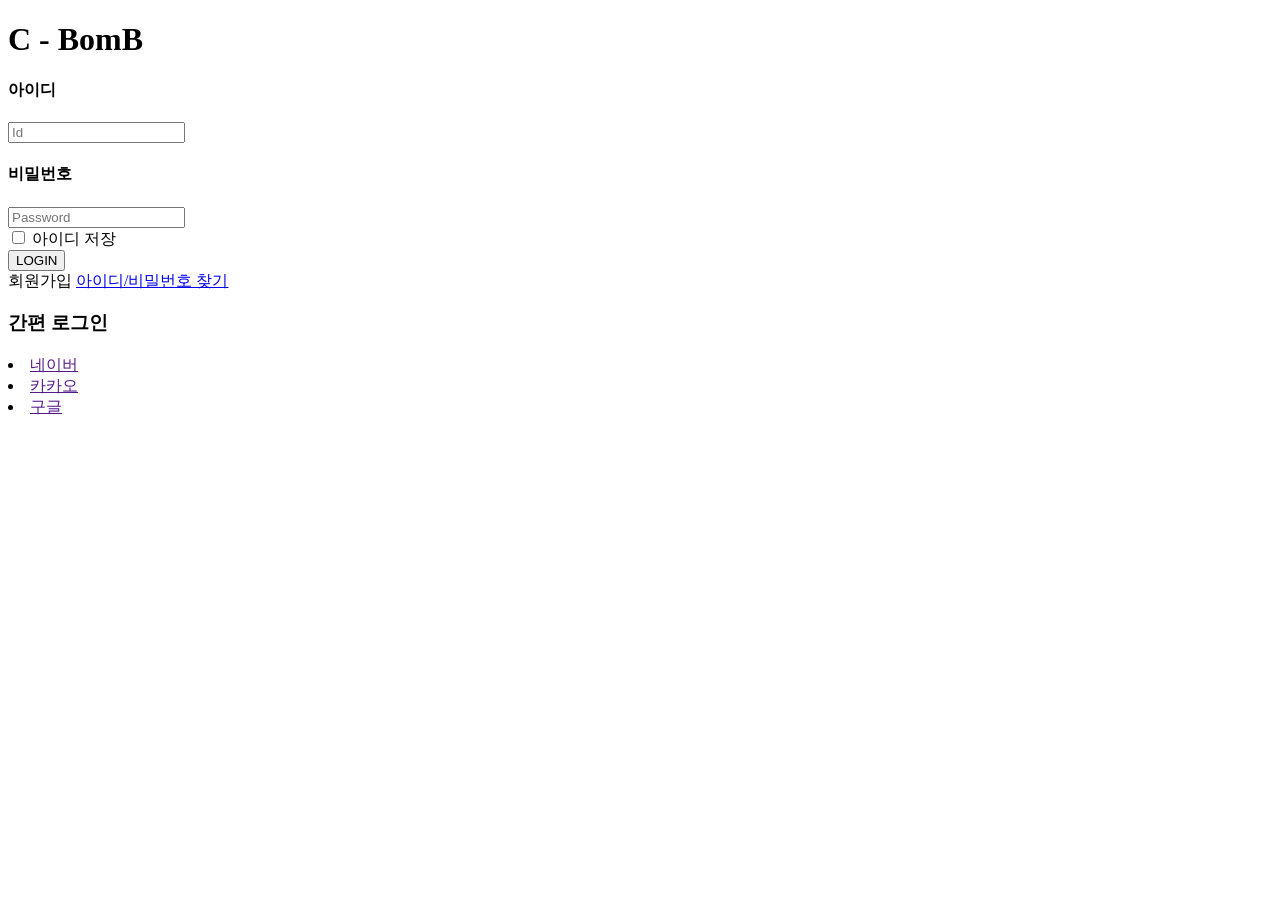
<file: out/production/resources/templates/loginForm.html>
<!DOCTYPE html>
<html lang="ko">
<head>
    <meta charset="UTF-8">
    <link rel="stylesheet" th:href="@{/assets/css/loginForm.css}">
    <title>로그인</title>
</head>

<div class="loginForm">
    <h1><a th:href="@{/index}">C - BomB</a></h1>
    <form action="/login" method="post">
        <h4>아이디</h4>
        <div class="login_id">
            <input type="text" name="username" id="username" placeholder="Id">
        </div>

        <h4>비밀번호</h4>
        <div class="login_pw">
            <input type="password" name="password" id="password" placeholder="Password">
        </div>

        <div class="login_etc">
            <input type="checkbox">
            <span>아이디 저장</span>
        </div>

        <input class="login_submit" type="submit" value="LOGIN">
        <div class="forgot">
            <a th:href="@{/register}">회원가입</a>
            <a href="#">아이디/비밀번호 찾기</a>
        </div>

        <h3>간편 로그인</h3>
        <div class="login_sns">
            <li><a href="">네이버</a></li>
            <li><a href="">카카오</a></li>
            <li><a href="">구글</a></li>
        </div>

    </form>
</div>
</html>
</file>
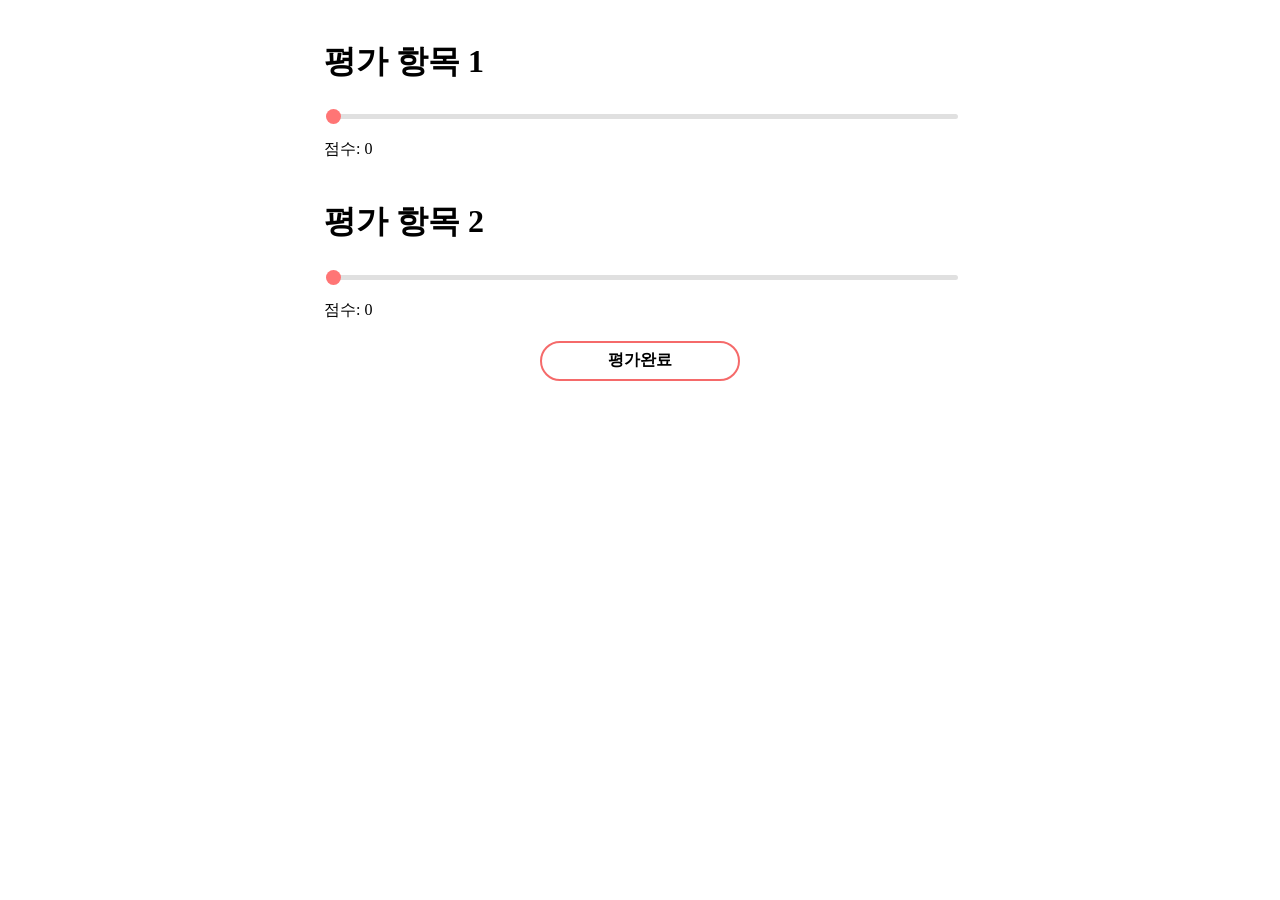
<file: out/production/resources/templates/mannerEval.html>
<!DOCTYPE html>
<html lang="ko" xmlns:th="http://www.thymeleaf.org">
<head>
    <meta charset="utf-8"/>
    <link rel="stylesheet" th:href="@{/assets/css/manner.css}" href="../static/assets/css/manner.css">

</head>
<body>
<form method="post">
    <div class="slide-container">
        <h1>평가 항목 1</h1>
        <input type="range" min="0" max="100" value="0" step="5" class="slider" id="rating1">
        <p>점수: <span id="value1"></span></p>
    </div>

    <div class="slide-container">
        <h1>평가 항목 2</h1>
        <input type="range" min="0" max="100" value="0" step="5" class="slider" id="rating2">
        <p>점수: <span id="value2"></span></p>
    </div>

    <div class="submit-button">
        <input class="manner_submit" type="submit" value="평가완료">
    </div>
</form>
</body>

<script th:inline="javascript">
    let rating1 = document.getElementById("rating1");
    let value1 = document.getElementById("value1");
    value1.innerHTML = rating1.value;

    rating1.oninput = function() {
        value1.innerHTML = this.value;
    }

    let rating2 = document.getElementById("rating2");
    let value2 = document.getElementById("value2");
    value2.innerHTML = rating2.value;

    rating2.oninput = function() {
        value2.innerHTML = this.value;
    }

</script>
</html>
</file>
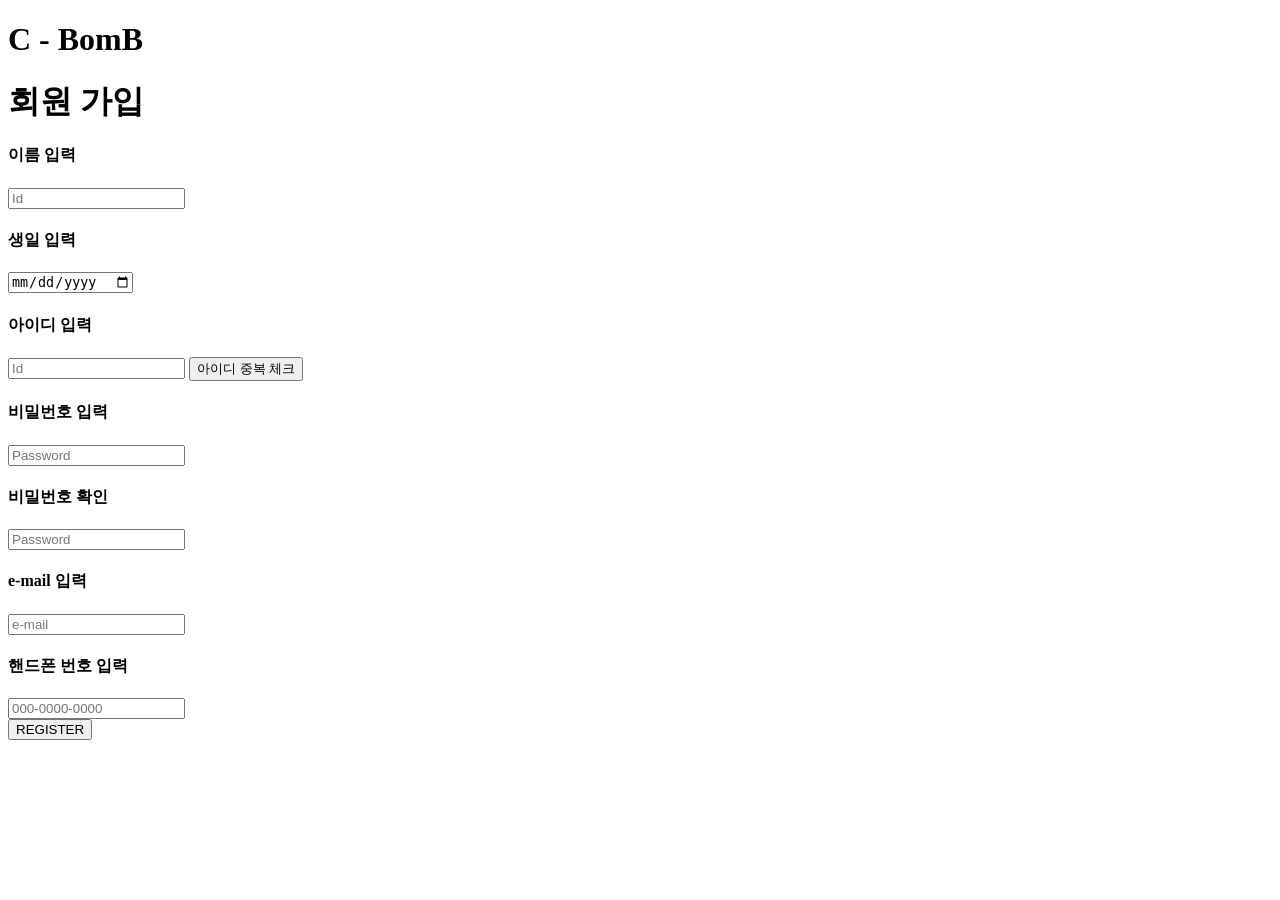
<file: out/production/resources/templates/register.html>
<!DOCTYPE html>
<html lang="ko" xmlns:th="http://www.thymeleaf.org">
<head>
    <meta charset="utf-8"/>
    <link rel="stylesheet" th:href="@{/assets/css/registerForm.css}">
    <title>회원가입</title>
</head>
<div class="registerForm">
    <h1><a th:href="@{/}">C - BomB</a></h1>
    <h1>회원 가입</h1>
    <form action="/register" method="post">

        <h4>이름 입력</h4>
        <div class="user_name">
            <input type="text" id="name" class="form-control" name = "name"
                   placeholder="Id">
        </div>

        <h4>생일 입력</h4>
        <div class="user_birth">
            <input type="date" id="birth" class="form-control" name = "birth"
                   placeholder="Id">
        </div>

        <h4>아이디 입력</h4>
        <div class="user_id">
            <input type="text" id="username" class="form-control" name = "username"
                   placeholder="Id">
            <button type="button" class="checkDupleId" onclick="">아이디 중복 체크</button>
        </div>
<!--        <div class="field-error" th:errors="*{username}">-->
<!--            username오류-->
<!--        </div>-->
        <!--        아이디 중복체크 버튼을 다른 URL로 요청보내서 물어봐야함 -->
        <!--        URL=/register/find-same-name, RequestParam=username, return=False(중복있음)/True(중복없음) -->

        <h4>비밀번호 입력</h4>
        <div class="user_pw">
            <input type="password" id="password" class="form-control" name="password"
                   placeholder="Password">
        </div>

        <h4>비밀번호 확인</h4>
        <div class="user_pw">
            <input type="password" id="passwordCheck" class="form-control" name="passwordCheck"
                   placeholder="Password">
        </div>
<!--        <div class="field-error" th:errors="*{passwordCheck}">-->
<!--            passwordCheck오류-->
<!--        </div>-->
        <!--        비밀번호 확인란에서 앞서 입력한 비밀번호와 동일한지 확인(프론트엔드에서 수행)-->

        <h4>e-mail 입력</h4>
        <div class="user_email">
            <input type="email" id="email" class="form-control" name="email"
                   placeholder="e-mail">
        </div>

        <h4>핸드폰 번호 입력</h4>
        <div class="user_phone">
            <input type="tel" id="phone" class="form-control" name="phone"
                   placeholder="000-0000-0000" pattern="[0-9]{2,3}-[0-9]{3,4}-[0-9]{3,4}" maxlength="13">
        </div>



        <input class="register_submit" type="submit" value="REGISTER">
    </form>
</div>
</html>
</file>
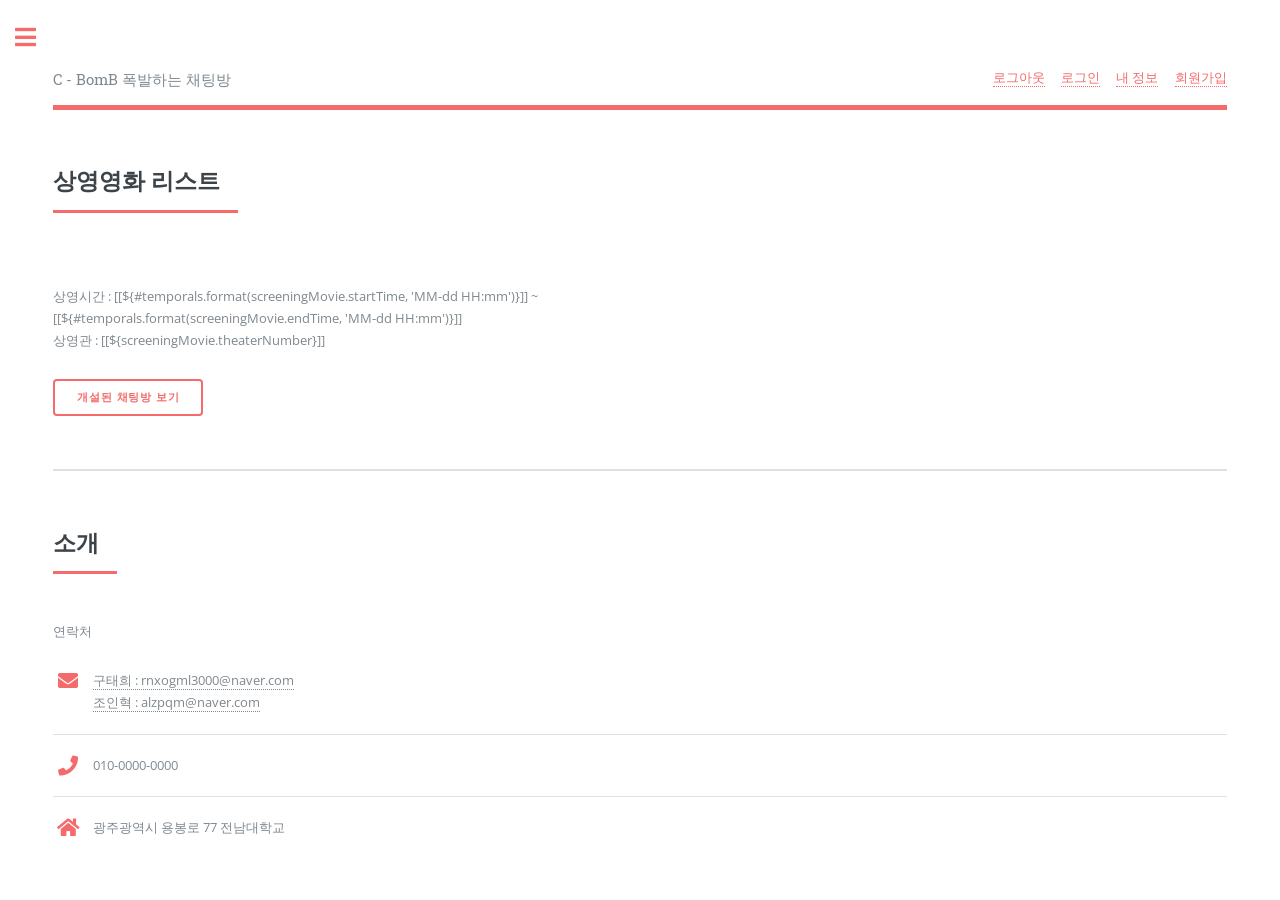
<file: out/production/resources/templates/screeningMovieList.html>
<!DOCTYPE HTML>
<!--
	Editorial by HTML5 UP
	html5up.net | @ajlkn
	Free for personal and commercial use under the CCA 3.0 license (html5up.net/license)
-->
<html lang="ko" xmlns:th="http://www.thymeleaf.org"
      xmlns:sec="http://www.thymeleaf.org/extras/spring-security">
<head>
    <title>씨밤-폭발하는 채팅창</title>
    <meta charset="utf-8"/>
    <meta name="viewport" content="width=device-width, initial-scale=1, user-scalable=no"/>
    <link rel="stylesheet" th:href="@{/assets/css/main.css}" href="../static/assets/css/main.css"/>
</head>
<body class="is-preload">

<!-- Wrapper -->
<div id="wrapper">

    <!-- Main -->
    <div id="main">
        <div class="inner">

            <!-- Header -->
            <header id="header">
                <a href="/index" class="logo">C - BomB 폭발하는 채팅방</a>
                <ul class="icons">
                    <li sec:authorize="isAuthenticated()">
                        <a href="/logout">로그아웃</a>
                    </li>
                    <li sec:authorize="isAnonymous()">
                        <a href="/login">로그인</a>
                    </li>
                    <li sec:authorize="isAuthenticated()">
                        <a href="/register">내 정보</a>
                    </li>
                    <li sec:authorize="isAnonymous()">
                        <a href="/register">회원가입</a>
                    </li>
                </ul>
            </header>

            <!-- Section -->
            <section>
                <header class="major">
                    <h2 th:text="${theater.name}">상영영화 리스트</h2>
                </header>
                <div class="posts">
                    <article th:each="screeningMovie : ${screeningMovies}">
                        <a th:href="@{'/theater/'+${theater.id}+'/'+${screeningMovie.id}+'/chatRooms'}" class="image"><img th:src="${screeningMovie.getMovie().posterPath}" alt=""/></a>
                        <h3 th:text="${screeningMovie.getMovie().name}"></h3>
                        <p>
                            상영시간 : [[${#temporals.format(screeningMovie.startTime, 'MM-dd HH:mm')}]] ~ [[${#temporals.format(screeningMovie.endTime, 'MM-dd HH:mm')}]]<br>
                            상영관 : [[${screeningMovie.theaterNumber}]]

                        </p>
                        <ul class="actions">
                            <li><a th:href="@{'/theater/'+${theater.id}+'/'+${screeningMovie.id}+'/chatRooms'}" class="button">개설된 채팅방 보기</a></li>
                        </ul>
                    </article>
                </div>
            </section>

            <!-- Section -->
            <section>
                <header class="major">
                    <h2>소개</h2>
                </header>
                <p>연락처</p>
                <ul class="contact">
                    <li class="icon solid fa-envelope"><a href="#">
                        구태희 : rnxogml3000@naver.com<br>
                        조인혁 : alzpqm@naver.com
                    </a></li>
                    <li class="icon solid fa-phone">010-0000-0000</li>
                    <li class="icon solid fa-home">광주광역시 용봉로 77 전남대학교</li>
                </ul>
            </section>


        </div>
    </div>

    <!-- Sidebar -->
    <div id="sidebar">
        <div class="inner">

            <!-- Search -->
            <section id="search" class="alt">
                <form method="post" action="#">
                    <input type="text" name="query" id="query" placeholder="Search"/>
                </form>
            </section>

            <!-- Menu -->
            <nav id="menu">
                <header>
                    <h2>영화관 선택</h2>
                </header>
                <ul>
                    <li><a href="#">서울</a></li>
                    <li><a href="#">경기</a></li>
                    <li><a href="#">인천</a></li>
                    <li><a href="#">부산</a></li>
                    <li>
                        <span class="opener">광주</span>
                        <ul>
                            <li><a href="#">동구</a></li>
                            <li><a href="#">서구</a></li>
                            <li><a href="#">남구</a></li>
                            <li><a href="/theater?">북구</a></li>
                            <li><a href="#">광산구</a></li>
                        </ul>
                    </li>
                    <li><a href="#">대구/경북</a></li>
                    <li><a href="#">울산/경남</a></li>
                    <li><a href="#">전남/전북</a></li>
                    <li><a href="#">대전/충청/세종</a></li>
                    <li><a href="#">강원/제주</a></li>
                </ul>
            </nav>
        </div>
    </div>

</div>

<!-- Scripts -->
<script type="text/javascript" th:src="@{/assets/js/jquery.min.js}" src="../static/assets/js/jquery.min.js"></script>
<script type="text/javascript" th:src="@{/assets/js/browser.min.js}" src="../static/assets/js/browser.min.js"></script>
<script type="text/javascript" th:src="@{/assets/js/breakpoints.min.js}" src="../static/assets/js/breakpoints.min.js"></script>
<script type="text/javascript" th:src="@{/assets/js/util.js}" src="../static/assets/js/util.js"></script>
<script type="text/javascript" th:src="@{/assets/js/main.js}" src="../static/assets/js/main.js"></script>

</body>
</html>
</file>
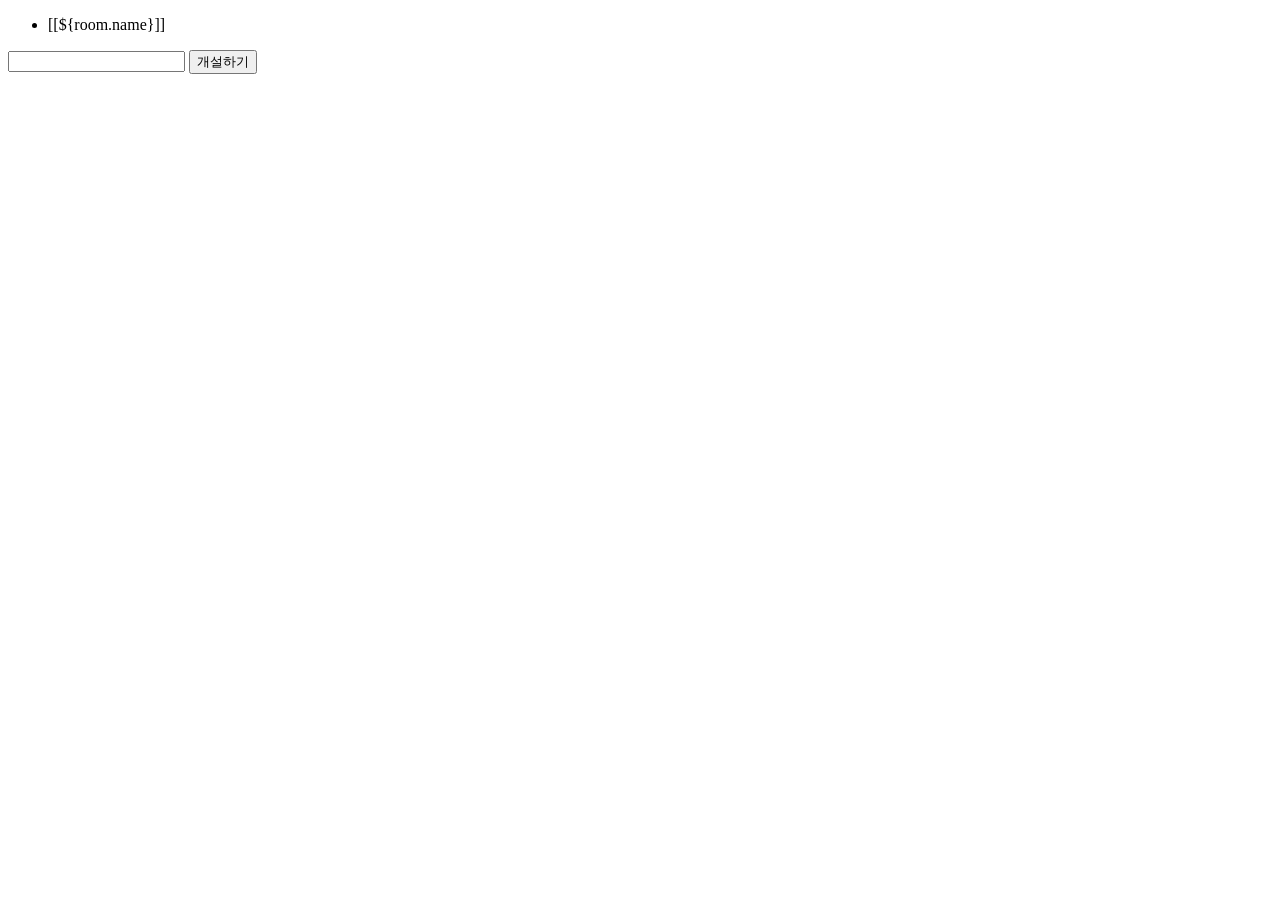
<file: out/production/resources/templates/chat/rooms.html>
<!DOCTYPE html>
<html lang="ko" xmlns:th="http://www.thymeleaf.org" xmlns:sec="http://www.thymeleaf.org/extras/spring-security">
<head>
    <script src="https://code.jquery.com/jquery-2.2.1.min.js"></script>
</head>
<body>
<div class="container">
    <div>
        <ul th:each="room : ${list}">
            <li><a th:href="@{/chat/room(roomId=${room.roomId})}">[[${room.name}]]</a></li>
        </ul>
    </div>
</div>
<form th:action="@{/chat/room}" method="post">
    <input type="text" name="name" class="form-control">
    <button class="btn btn-secondary">개설하기</button>
</form>
</body>


<script th:inline="javascript">
    $(document).ready(function(){

        var roomName = [[${roomName}]];

        if(roomName != null)
            alert( roomName.name+ "방이 개설되었습니다.");

        $(".btn-create").on("click", function (e){
            e.preventDefault();

            var name = $("input[name='name']").val();

            if(name == "")
                alert("채팅방 이름을 입력해주세요.")
            else
                $("form").submit();
        });

    });
</script>

</html>
</file>
<file: out/production/resources/static/assets/css/manner.css>
.slide-container {
    width:50%;
    margin : 40px auto 0;
}

.slider {
    -webkit-appearance: none;
    width: 100%;
    height: 5px;
    border-radius: 5px;
    background: #d3d3d3;
    outline: none;
    opacity: 0.7;
    -webkit-transition: .2s;
    transition: opacity .2s;
}

.slider:hover {
    opacity: 1;
}

.slider::-webkit-slider-thumb {
    -webkit-appearance: none;
    appearance: none;
    width: 15px;
    height: 15px;
    border-radius: 50%;
    background: #ff3b3b;
    cursor: pointer;
}

.slider::-moz-range-thumb {
    width: 15px;
    height: 15px;
    border-radius: 50%;
    background: #ff3b3b;
    cursor: pointer;
}
.submit-button {
    display: flex;
    justify-content: center;
    margin-top: 20px;
}

.submit-button .manner_submit {
    width: 200px;
    height: 40px;
    background: white;
    font-weight: bold;
    color: black;
    font-size: 16px;
    cursor: pointer;
    border: 2px solid #f56a6a;
    border-radius: 20px;
    transition: 0.3s;
}
.submit-button .manner_submit:hover {
    background: #f56a6a;
    color: white;
}
</file>
<file: out/production/resources/static/assets/css/main.css>
@import url(fontawesome-all.min.css);
@import url("https://fonts.googleapis.com/css?family=Open+Sans:400,600,400italic,600italic|Roboto+Slab:400,700");
/*
	Editorial by HTML5 UP
	html5up.net | @ajlkn
	Free for personal and commercial use under the CCA 3.0 license (html5up.net/license)
*/
html, body, div, span, applet, object,
iframe, h1, h2, h3, h4, h5, h6, p, blockquote,
pre, a, abbr, acronym, address, big, cite,
code, del, dfn, em, img, ins, kbd, q, s, samp,
small, strike, strong, sub, sup, tt, var, b,
u, i, center, dl, dt, dd, ol, ul, li, fieldset,
form, label, legend, table, caption, tbody,
tfoot, thead, tr, th, td, article, aside,
canvas, details, embed, figure, figcaption,
footer, header, hgroup, menu, nav, output, ruby,
section, summary, time, mark, audio, video {
  margin: 0;
  padding: 0;
  border: 0;
  font-size: 100%;
  font: inherit;
  vertical-align: baseline; }

article, aside, details, figcaption, figure,
footer, header, hgroup, menu, nav, section {
  display: block; }

body {
  line-height: 1; }

ol, ul {
  list-style: none; }

blockquote, q {
  quotes: none; }
  blockquote:before, blockquote:after, q:before, q:after {
    content: '';
    content: none; }

table {
  border-collapse: collapse;
  border-spacing: 0; }

body {
  -webkit-text-size-adjust: none; }

mark {
  background-color: transparent;
  color: inherit; }

input::-moz-focus-inner {
  border: 0;
  padding: 0; }

input, select, textarea {
  -moz-appearance: none;
  -webkit-appearance: none;
  -ms-appearance: none;
  appearance: none; }

/* Basic */
@-ms-viewport {
  width: device-width; }

body {
  -ms-overflow-style: scrollbar; }

@media screen and (max-width: 480px) {
  html, body {
    min-width: 320px; } }

html {
  box-sizing: border-box; }

*, *:before, *:after {
  box-sizing: inherit; }

body {
  background: #ffffff; }
  body.is-preload *, body.is-preload *:before, body.is-preload *:after, body.is-resizing *, body.is-resizing *:before, body.is-resizing *:after {
    -moz-animation: none !important;
    -webkit-animation: none !important;
    -ms-animation: none !important;
    animation: none !important;
    -moz-transition: none !important;
    -webkit-transition: none !important;
    -ms-transition: none !important;
    transition: none !important; }

/* Type */
body, input, select, textarea {
  color: #7f888f;
  font-family: "Open Sans", sans-serif;
  font-size: 13pt;
  font-weight: 400;
  line-height: 1.65; }
  @media screen and (max-width: 1680px) {
    body, input, select, textarea {
      font-size: 11pt; } }
  @media screen and (max-width: 1280px) {
    body, input, select, textarea {
      font-size: 10pt; } }
  @media screen and (max-width: 360px) {
    body, input, select, textarea {
      font-size: 9pt; } }

a {
  -moz-transition: color 0.2s ease-in-out, border-bottom-color 0.2s ease-in-out;
  -webkit-transition: color 0.2s ease-in-out, border-bottom-color 0.2s ease-in-out;
  -ms-transition: color 0.2s ease-in-out, border-bottom-color 0.2s ease-in-out;
  transition: color 0.2s ease-in-out, border-bottom-color 0.2s ease-in-out;
  border-bottom: dotted 1px;
  color: #f56a6a;
  text-decoration: none; }
  a:hover {
    border-bottom-color: #f56a6a;
    color: #f56a6a !important; }
    a:hover strong {
      color: inherit; }

strong, b {
  color: #3d4449;
  font-weight: 600; }

em, i {
  font-style: italic; }

p {
  margin: 0 0 2em 0; }

h1, h2, h3, h4, h5, h6 {
  color: #3d4449;
  font-family: "Roboto Slab", serif;
  font-weight: 700;
  line-height: 1.5;
  margin: 0 0 1em 0; }
  h1 a, h2 a, h3 a, h4 a, h5 a, h6 a {
    color: inherit;
    text-decoration: none;
    border-bottom: 0; }

h1 {
  font-size: 4em;
  margin: 0 0 0.5em 0;
  line-height: 1.3; }

h2 {
  font-size: 1.75em; }

h3 {
  font-size: 1.25em; }

h4 {
  font-size: 1.1em; }

h5 {
  font-size: 0.9em; }

h6 {
  font-size: 0.7em; }

@media screen and (max-width: 1680px) {
  h1 {
    font-size: 3.5em; } }

@media screen and (max-width: 980px) {
  h1 {
    font-size: 3.25em; } }

@media screen and (max-width: 736px) {
  h1 {
    font-size: 2em;
    line-height: 1.4; }
  h2 {
    font-size: 1.5em; } }

sub {
  font-size: 0.8em;
  position: relative;
  top: 0.5em; }

sup {
  font-size: 0.8em;
  position: relative;
  top: -0.5em; }

blockquote {
  border-left: solid 3px rgba(210, 215, 217, 0.75);
  font-style: italic;
  margin: 0 0 2em 0;
  padding: 0.5em 0 0.5em 2em; }

code {
  background: rgba(230, 235, 237, 0.25);
  border-radius: 0.375em;
  border: solid 1px rgba(210, 215, 217, 0.75);
  font-family: "Courier New", monospace;
  font-size: 0.9em;
  margin: 0 0.25em;
  padding: 0.25em 0.65em; }

pre {
  -webkit-overflow-scrolling: touch;
  font-family: "Courier New", monospace;
  font-size: 0.9em;
  margin: 0 0 2em 0; }
  pre code {
    display: block;
    line-height: 1.75;
    padding: 1em 1.5em;
    overflow-x: auto; }

hr {
  border: 0;
  border-bottom: solid 1px rgba(210, 215, 217, 0.75);
  margin: 2em 0; }
  hr.major {
    margin: 3em 0; }

.align-left {
  text-align: left; }

.align-center {
  text-align: center; }

.align-right {
  text-align: right; }

/* Row */
.row {
  display: flex;
  flex-wrap: wrap;
  box-sizing: border-box;
  align-items: stretch; }
  .row > * {
    box-sizing: border-box; }
  .row.gtr-uniform > * > :last-child {
    margin-bottom: 0; }
  .row.aln-left {
    justify-content: flex-start; }
  .row.aln-center {
    justify-content: center; }
  .row.aln-right {
    justify-content: flex-end; }
  .row.aln-top {
    align-items: flex-start; }
  .row.aln-middle {
    align-items: center; }
  .row.aln-bottom {
    align-items: flex-end; }
  .row > .imp {
    order: -1; }
  .row > .col-1 {
    width: 8.33333%; }
  .row > .off-1 {
    margin-left: 8.33333%; }
  .row > .col-2 {
    width: 16.66667%; }
  .row > .off-2 {
    margin-left: 16.66667%; }
  .row > .col-3 {
    width: 25%; }
  .row > .off-3 {
    margin-left: 25%; }
  .row > .col-4 {
    width: 33.33333%; }
  .row > .off-4 {
    margin-left: 33.33333%; }
  .row > .col-5 {
    width: 41.66667%; }
  .row > .off-5 {
    margin-left: 41.66667%; }
  .row > .col-6 {
    width: 50%; }
  .row > .off-6 {
    margin-left: 50%; }
  .row > .col-7 {
    width: 58.33333%; }
  .row > .off-7 {
    margin-left: 58.33333%; }
  .row > .col-8 {
    width: 66.66667%; }
  .row > .off-8 {
    margin-left: 66.66667%; }
  .row > .col-9 {
    width: 75%; }
  .row > .off-9 {
    margin-left: 75%; }
  .row > .col-10 {
    width: 83.33333%; }
  .row > .off-10 {
    margin-left: 83.33333%; }
  .row > .col-11 {
    width: 91.66667%; }
  .row > .off-11 {
    margin-left: 91.66667%; }
  .row > .col-12 {
    width: 100%; }
  .row > .off-12 {
    margin-left: 100%; }
  .row.gtr-0 {
    margin-top: 0;
    margin-left: 0em; }
    .row.gtr-0 > * {
      padding: 0 0 0 0em; }
    .row.gtr-0.gtr-uniform {
      margin-top: 0em; }
      .row.gtr-0.gtr-uniform > * {
        padding-top: 0em; }
  .row.gtr-25 {
    margin-top: 0;
    margin-left: -0.375em; }
    .row.gtr-25 > * {
      padding: 0 0 0 0.375em; }
    .row.gtr-25.gtr-uniform {
      margin-top: -0.375em; }
      .row.gtr-25.gtr-uniform > * {
        padding-top: 0.375em; }
  .row.gtr-50 {
    margin-top: 0;
    margin-left: -0.75em; }
    .row.gtr-50 > * {
      padding: 0 0 0 0.75em; }
    .row.gtr-50.gtr-uniform {
      margin-top: -0.75em; }
      .row.gtr-50.gtr-uniform > * {
        padding-top: 0.75em; }
  .row {
    margin-top: 0;
    margin-left: -1.5em; }
    .row > * {
      padding: 0 0 0 1.5em; }
    .row.gtr-uniform {
      margin-top: -1.5em; }
      .row.gtr-uniform > * {
        padding-top: 1.5em; }
  .row.gtr-150 {
    margin-top: 0;
    margin-left: -2.25em; }
    .row.gtr-150 > * {
      padding: 0 0 0 2.25em; }
    .row.gtr-150.gtr-uniform {
      margin-top: -2.25em; }
      .row.gtr-150.gtr-uniform > * {
        padding-top: 2.25em; }
  .row.gtr-200 {
    margin-top: 0;
    margin-left: -3em; }
    .row.gtr-200 > * {
      padding: 0 0 0 3em; }
    .row.gtr-200.gtr-uniform {
      margin-top: -3em; }
      .row.gtr-200.gtr-uniform > * {
        padding-top: 3em; }
  @media screen and (max-width: 1680px) {
    .row {
      display: flex;
      flex-wrap: wrap;
      box-sizing: border-box;
      align-items: stretch; }
      .row > * {
        box-sizing: border-box; }
      .row.gtr-uniform > * > :last-child {
        margin-bottom: 0; }
      .row.aln-left {
        justify-content: flex-start; }
      .row.aln-center {
        justify-content: center; }
      .row.aln-right {
        justify-content: flex-end; }
      .row.aln-top {
        align-items: flex-start; }
      .row.aln-middle {
        align-items: center; }
      .row.aln-bottom {
        align-items: flex-end; }
      .row > .imp-xlarge {
        order: -1; }
      .row > .col-1-xlarge {
        width: 8.33333%; }
      .row > .off-1-xlarge {
        margin-left: 8.33333%; }
      .row > .col-2-xlarge {
        width: 16.66667%; }
      .row > .off-2-xlarge {
        margin-left: 16.66667%; }
      .row > .col-3-xlarge {
        width: 25%; }
      .row > .off-3-xlarge {
        margin-left: 25%; }
      .row > .col-4-xlarge {
        width: 33.33333%; }
      .row > .off-4-xlarge {
        margin-left: 33.33333%; }
      .row > .col-5-xlarge {
        width: 41.66667%; }
      .row > .off-5-xlarge {
        margin-left: 41.66667%; }
      .row > .col-6-xlarge {
        width: 50%; }
      .row > .off-6-xlarge {
        margin-left: 50%; }
      .row > .col-7-xlarge {
        width: 58.33333%; }
      .row > .off-7-xlarge {
        margin-left: 58.33333%; }
      .row > .col-8-xlarge {
        width: 66.66667%; }
      .row > .off-8-xlarge {
        margin-left: 66.66667%; }
      .row > .col-9-xlarge {
        width: 75%; }
      .row > .off-9-xlarge {
        margin-left: 75%; }
      .row > .col-10-xlarge {
        width: 83.33333%; }
      .row > .off-10-xlarge {
        margin-left: 83.33333%; }
      .row > .col-11-xlarge {
        width: 91.66667%; }
      .row > .off-11-xlarge {
        margin-left: 91.66667%; }
      .row > .col-12-xlarge {
        width: 100%; }
      .row > .off-12-xlarge {
        margin-left: 100%; }
      .row.gtr-0 {
        margin-top: 0;
        margin-left: 0em; }
        .row.gtr-0 > * {
          padding: 0 0 0 0em; }
        .row.gtr-0.gtr-uniform {
          margin-top: 0em; }
          .row.gtr-0.gtr-uniform > * {
            padding-top: 0em; }
      .row.gtr-25 {
        margin-top: 0;
        margin-left: -0.375em; }
        .row.gtr-25 > * {
          padding: 0 0 0 0.375em; }
        .row.gtr-25.gtr-uniform {
          margin-top: -0.375em; }
          .row.gtr-25.gtr-uniform > * {
            padding-top: 0.375em; }
      .row.gtr-50 {
        margin-top: 0;
        margin-left: -0.75em; }
        .row.gtr-50 > * {
          padding: 0 0 0 0.75em; }
        .row.gtr-50.gtr-uniform {
          margin-top: -0.75em; }
          .row.gtr-50.gtr-uniform > * {
            padding-top: 0.75em; }
      .row {
        margin-top: 0;
        margin-left: -1.5em; }
        .row > * {
          padding: 0 0 0 1.5em; }
        .row.gtr-uniform {
          margin-top: -1.5em; }
          .row.gtr-uniform > * {
            padding-top: 1.5em; }
      .row.gtr-150 {
        margin-top: 0;
        margin-left: -2.25em; }
        .row.gtr-150 > * {
          padding: 0 0 0 2.25em; }
        .row.gtr-150.gtr-uniform {
          margin-top: -2.25em; }
          .row.gtr-150.gtr-uniform > * {
            padding-top: 2.25em; }
      .row.gtr-200 {
        margin-top: 0;
        margin-left: -3em; }
        .row.gtr-200 > * {
          padding: 0 0 0 3em; }
        .row.gtr-200.gtr-uniform {
          margin-top: -3em; }
          .row.gtr-200.gtr-uniform > * {
            padding-top: 3em; } }
  @media screen and (max-width: 1280px) {
    .row {
      display: flex;
      flex-wrap: wrap;
      box-sizing: border-box;
      align-items: stretch; }
      .row > * {
        box-sizing: border-box; }
      .row.gtr-uniform > * > :last-child {
        margin-bottom: 0; }
      .row.aln-left {
        justify-content: flex-start; }
      .row.aln-center {
        justify-content: center; }
      .row.aln-right {
        justify-content: flex-end; }
      .row.aln-top {
        align-items: flex-start; }
      .row.aln-middle {
        align-items: center; }
      .row.aln-bottom {
        align-items: flex-end; }
      .row > .imp-large {
        order: -1; }
      .row > .col-1-large {
        width: 8.33333%; }
      .row > .off-1-large {
        margin-left: 8.33333%; }
      .row > .col-2-large {
        width: 16.66667%; }
      .row > .off-2-large {
        margin-left: 16.66667%; }
      .row > .col-3-large {
        width: 25%; }
      .row > .off-3-large {
        margin-left: 25%; }
      .row > .col-4-large {
        width: 33.33333%; }
      .row > .off-4-large {
        margin-left: 33.33333%; }
      .row > .col-5-large {
        width: 41.66667%; }
      .row > .off-5-large {
        margin-left: 41.66667%; }
      .row > .col-6-large {
        width: 50%; }
      .row > .off-6-large {
        margin-left: 50%; }
      .row > .col-7-large {
        width: 58.33333%; }
      .row > .off-7-large {
        margin-left: 58.33333%; }
      .row > .col-8-large {
        width: 66.66667%; }
      .row > .off-8-large {
        margin-left: 66.66667%; }
      .row > .col-9-large {
        width: 75%; }
      .row > .off-9-large {
        margin-left: 75%; }
      .row > .col-10-large {
        width: 83.33333%; }
      .row > .off-10-large {
        margin-left: 83.33333%; }
      .row > .col-11-large {
        width: 91.66667%; }
      .row > .off-11-large {
        margin-left: 91.66667%; }
      .row > .col-12-large {
        width: 100%; }
      .row > .off-12-large {
        margin-left: 100%; }
      .row.gtr-0 {
        margin-top: 0;
        margin-left: 0em; }
        .row.gtr-0 > * {
          padding: 0 0 0 0em; }
        .row.gtr-0.gtr-uniform {
          margin-top: 0em; }
          .row.gtr-0.gtr-uniform > * {
            padding-top: 0em; }
      .row.gtr-25 {
        margin-top: 0;
        margin-left: -0.375em; }
        .row.gtr-25 > * {
          padding: 0 0 0 0.375em; }
        .row.gtr-25.gtr-uniform {
          margin-top: -0.375em; }
          .row.gtr-25.gtr-uniform > * {
            padding-top: 0.375em; }
      .row.gtr-50 {
        margin-top: 0;
        margin-left: -0.75em; }
        .row.gtr-50 > * {
          padding: 0 0 0 0.75em; }
        .row.gtr-50.gtr-uniform {
          margin-top: -0.75em; }
          .row.gtr-50.gtr-uniform > * {
            padding-top: 0.75em; }
      .row {
        margin-top: 0;
        margin-left: -1.5em; }
        .row > * {
          padding: 0 0 0 1.5em; }
        .row.gtr-uniform {
          margin-top: -1.5em; }
          .row.gtr-uniform > * {
            padding-top: 1.5em; }
      .row.gtr-150 {
        margin-top: 0;
        margin-left: -2.25em; }
        .row.gtr-150 > * {
          padding: 0 0 0 2.25em; }
        .row.gtr-150.gtr-uniform {
          margin-top: -2.25em; }
          .row.gtr-150.gtr-uniform > * {
            padding-top: 2.25em; }
      .row.gtr-200 {
        margin-top: 0;
        margin-left: -3em; }
        .row.gtr-200 > * {
          padding: 0 0 0 3em; }
        .row.gtr-200.gtr-uniform {
          margin-top: -3em; }
          .row.gtr-200.gtr-uniform > * {
            padding-top: 3em; } }
  @media screen and (max-width: 980px) {
    .row {
      display: flex;
      flex-wrap: wrap;
      box-sizing: border-box;
      align-items: stretch; }
      .row > * {
        box-sizing: border-box; }
      .row.gtr-uniform > * > :last-child {
        margin-bottom: 0; }
      .row.aln-left {
        justify-content: flex-start; }
      .row.aln-center {
        justify-content: center; }
      .row.aln-right {
        justify-content: flex-end; }
      .row.aln-top {
        align-items: flex-start; }
      .row.aln-middle {
        align-items: center; }
      .row.aln-bottom {
        align-items: flex-end; }
      .row > .imp-medium {
        order: -1; }
      .row > .col-1-medium {
        width: 8.33333%; }
      .row > .off-1-medium {
        margin-left: 8.33333%; }
      .row > .col-2-medium {
        width: 16.66667%; }
      .row > .off-2-medium {
        margin-left: 16.66667%; }
      .row > .col-3-medium {
        width: 25%; }
      .row > .off-3-medium {
        margin-left: 25%; }
      .row > .col-4-medium {
        width: 33.33333%; }
      .row > .off-4-medium {
        margin-left: 33.33333%; }
      .row > .col-5-medium {
        width: 41.66667%; }
      .row > .off-5-medium {
        margin-left: 41.66667%; }
      .row > .col-6-medium {
        width: 50%; }
      .row > .off-6-medium {
        margin-left: 50%; }
      .row > .col-7-medium {
        width: 58.33333%; }
      .row > .off-7-medium {
        margin-left: 58.33333%; }
      .row > .col-8-medium {
        width: 66.66667%; }
      .row > .off-8-medium {
        margin-left: 66.66667%; }
      .row > .col-9-medium {
        width: 75%; }
      .row > .off-9-medium {
        margin-left: 75%; }
      .row > .col-10-medium {
        width: 83.33333%; }
      .row > .off-10-medium {
        margin-left: 83.33333%; }
      .row > .col-11-medium {
        width: 91.66667%; }
      .row > .off-11-medium {
        margin-left: 91.66667%; }
      .row > .col-12-medium {
        width: 100%; }
      .row > .off-12-medium {
        margin-left: 100%; }
      .row.gtr-0 {
        margin-top: 0;
        margin-left: 0em; }
        .row.gtr-0 > * {
          padding: 0 0 0 0em; }
        .row.gtr-0.gtr-uniform {
          margin-top: 0em; }
          .row.gtr-0.gtr-uniform > * {
            padding-top: 0em; }
      .row.gtr-25 {
        margin-top: 0;
        margin-left: -0.375em; }
        .row.gtr-25 > * {
          padding: 0 0 0 0.375em; }
        .row.gtr-25.gtr-uniform {
          margin-top: -0.375em; }
          .row.gtr-25.gtr-uniform > * {
            padding-top: 0.375em; }
      .row.gtr-50 {
        margin-top: 0;
        margin-left: -0.75em; }
        .row.gtr-50 > * {
          padding: 0 0 0 0.75em; }
        .row.gtr-50.gtr-uniform {
          margin-top: -0.75em; }
          .row.gtr-50.gtr-uniform > * {
            padding-top: 0.75em; }
      .row {
        margin-top: 0;
        margin-left: -1.5em; }
        .row > * {
          padding: 0 0 0 1.5em; }
        .row.gtr-uniform {
          margin-top: -1.5em; }
          .row.gtr-uniform > * {
            padding-top: 1.5em; }
      .row.gtr-150 {
        margin-top: 0;
        margin-left: -2.25em; }
        .row.gtr-150 > * {
          padding: 0 0 0 2.25em; }
        .row.gtr-150.gtr-uniform {
          margin-top: -2.25em; }
          .row.gtr-150.gtr-uniform > * {
            padding-top: 2.25em; }
      .row.gtr-200 {
        margin-top: 0;
        margin-left: -3em; }
        .row.gtr-200 > * {
          padding: 0 0 0 3em; }
        .row.gtr-200.gtr-uniform {
          margin-top: -3em; }
          .row.gtr-200.gtr-uniform > * {
            padding-top: 3em; } }
  @media screen and (max-width: 736px) {
    .row {
      display: flex;
      flex-wrap: wrap;
      box-sizing: border-box;
      align-items: stretch; }
      .row > * {
        box-sizing: border-box; }
      .row.gtr-uniform > * > :last-child {
        margin-bottom: 0; }
      .row.aln-left {
        justify-content: flex-start; }
      .row.aln-center {
        justify-content: center; }
      .row.aln-right {
        justify-content: flex-end; }
      .row.aln-top {
        align-items: flex-start; }
      .row.aln-middle {
        align-items: center; }
      .row.aln-bottom {
        align-items: flex-end; }
      .row > .imp-small {
        order: -1; }
      .row > .col-1-small {
        width: 8.33333%; }
      .row > .off-1-small {
        margin-left: 8.33333%; }
      .row > .col-2-small {
        width: 16.66667%; }
      .row > .off-2-small {
        margin-left: 16.66667%; }
      .row > .col-3-small {
        width: 25%; }
      .row > .off-3-small {
        margin-left: 25%; }
      .row > .col-4-small {
        width: 33.33333%; }
      .row > .off-4-small {
        margin-left: 33.33333%; }
      .row > .col-5-small {
        width: 41.66667%; }
      .row > .off-5-small {
        margin-left: 41.66667%; }
      .row > .col-6-small {
        width: 50%; }
      .row > .off-6-small {
        margin-left: 50%; }
      .row > .col-7-small {
        width: 58.33333%; }
      .row > .off-7-small {
        margin-left: 58.33333%; }
      .row > .col-8-small {
        width: 66.66667%; }
      .row > .off-8-small {
        margin-left: 66.66667%; }
      .row > .col-9-small {
        width: 75%; }
      .row > .off-9-small {
        margin-left: 75%; }
      .row > .col-10-small {
        width: 83.33333%; }
      .row > .off-10-small {
        margin-left: 83.33333%; }
      .row > .col-11-small {
        width: 91.66667%; }
      .row > .off-11-small {
        margin-left: 91.66667%; }
      .row > .col-12-small {
        width: 100%; }
      .row > .off-12-small {
        margin-left: 100%; }
      .row.gtr-0 {
        margin-top: 0;
        margin-left: 0em; }
        .row.gtr-0 > * {
          padding: 0 0 0 0em; }
        .row.gtr-0.gtr-uniform {
          margin-top: 0em; }
          .row.gtr-0.gtr-uniform > * {
            padding-top: 0em; }
      .row.gtr-25 {
        margin-top: 0;
        margin-left: -0.375em; }
        .row.gtr-25 > * {
          padding: 0 0 0 0.375em; }
        .row.gtr-25.gtr-uniform {
          margin-top: -0.375em; }
          .row.gtr-25.gtr-uniform > * {
            padding-top: 0.375em; }
      .row.gtr-50 {
        margin-top: 0;
        margin-left: -0.75em; }
        .row.gtr-50 > * {
          padding: 0 0 0 0.75em; }
        .row.gtr-50.gtr-uniform {
          margin-top: -0.75em; }
          .row.gtr-50.gtr-uniform > * {
            padding-top: 0.75em; }
      .row {
        margin-top: 0;
        margin-left: -1.5em; }
        .row > * {
          padding: 0 0 0 1.5em; }
        .row.gtr-uniform {
          margin-top: -1.5em; }
          .row.gtr-uniform > * {
            padding-top: 1.5em; }
      .row.gtr-150 {
        margin-top: 0;
        margin-left: -2.25em; }
        .row.gtr-150 > * {
          padding: 0 0 0 2.25em; }
        .row.gtr-150.gtr-uniform {
          margin-top: -2.25em; }
          .row.gtr-150.gtr-uniform > * {
            padding-top: 2.25em; }
      .row.gtr-200 {
        margin-top: 0;
        margin-left: -3em; }
        .row.gtr-200 > * {
          padding: 0 0 0 3em; }
        .row.gtr-200.gtr-uniform {
          margin-top: -3em; }
          .row.gtr-200.gtr-uniform > * {
            padding-top: 3em; } }
  @media screen and (max-width: 480px) {
    .row {
      display: flex;
      flex-wrap: wrap;
      box-sizing: border-box;
      align-items: stretch; }
      .row > * {
        box-sizing: border-box; }
      .row.gtr-uniform > * > :last-child {
        margin-bottom: 0; }
      .row.aln-left {
        justify-content: flex-start; }
      .row.aln-center {
        justify-content: center; }
      .row.aln-right {
        justify-content: flex-end; }
      .row.aln-top {
        align-items: flex-start; }
      .row.aln-middle {
        align-items: center; }
      .row.aln-bottom {
        align-items: flex-end; }
      .row > .imp-xsmall {
        order: -1; }
      .row > .col-1-xsmall {
        width: 8.33333%; }
      .row > .off-1-xsmall {
        margin-left: 8.33333%; }
      .row > .col-2-xsmall {
        width: 16.66667%; }
      .row > .off-2-xsmall {
        margin-left: 16.66667%; }
      .row > .col-3-xsmall {
        width: 25%; }
      .row > .off-3-xsmall {
        margin-left: 25%; }
      .row > .col-4-xsmall {
        width: 33.33333%; }
      .row > .off-4-xsmall {
        margin-left: 33.33333%; }
      .row > .col-5-xsmall {
        width: 41.66667%; }
      .row > .off-5-xsmall {
        margin-left: 41.66667%; }
      .row > .col-6-xsmall {
        width: 50%; }
      .row > .off-6-xsmall {
        margin-left: 50%; }
      .row > .col-7-xsmall {
        width: 58.33333%; }
      .row > .off-7-xsmall {
        margin-left: 58.33333%; }
      .row > .col-8-xsmall {
        width: 66.66667%; }
      .row > .off-8-xsmall {
        margin-left: 66.66667%; }
      .row > .col-9-xsmall {
        width: 75%; }
      .row > .off-9-xsmall {
        margin-left: 75%; }
      .row > .col-10-xsmall {
        width: 83.33333%; }
      .row > .off-10-xsmall {
        margin-left: 83.33333%; }
      .row > .col-11-xsmall {
        width: 91.66667%; }
      .row > .off-11-xsmall {
        margin-left: 91.66667%; }
      .row > .col-12-xsmall {
        width: 100%; }
      .row > .off-12-xsmall {
        margin-left: 100%; }
      .row.gtr-0 {
        margin-top: 0;
        margin-left: 0em; }
        .row.gtr-0 > * {
          padding: 0 0 0 0em; }
        .row.gtr-0.gtr-uniform {
          margin-top: 0em; }
          .row.gtr-0.gtr-uniform > * {
            padding-top: 0em; }
      .row.gtr-25 {
        margin-top: 0;
        margin-left: -0.375em; }
        .row.gtr-25 > * {
          padding: 0 0 0 0.375em; }
        .row.gtr-25.gtr-uniform {
          margin-top: -0.375em; }
          .row.gtr-25.gtr-uniform > * {
            padding-top: 0.375em; }
      .row.gtr-50 {
        margin-top: 0;
        margin-left: -0.75em; }
        .row.gtr-50 > * {
          padding: 0 0 0 0.75em; }
        .row.gtr-50.gtr-uniform {
          margin-top: -0.75em; }
          .row.gtr-50.gtr-uniform > * {
            padding-top: 0.75em; }
      .row {
        margin-top: 0;
        margin-left: -1.5em; }
        .row > * {
          padding: 0 0 0 1.5em; }
        .row.gtr-uniform {
          margin-top: -1.5em; }
          .row.gtr-uniform > * {
            padding-top: 1.5em; }
      .row.gtr-150 {
        margin-top: 0;
        margin-left: -2.25em; }
        .row.gtr-150 > * {
          padding: 0 0 0 2.25em; }
        .row.gtr-150.gtr-uniform {
          margin-top: -2.25em; }
          .row.gtr-150.gtr-uniform > * {
            padding-top: 2.25em; }
      .row.gtr-200 {
        margin-top: 0;
        margin-left: -3em; }
        .row.gtr-200 > * {
          padding: 0 0 0 3em; }
        .row.gtr-200.gtr-uniform {
          margin-top: -3em; }
          .row.gtr-200.gtr-uniform > * {
            padding-top: 3em; } }

/* Section/Article */
section.special, article.special {
  text-align: center; }

header p {
  font-family: "Roboto Slab", serif;
  font-size: 1em;
  font-weight: 400;
  letter-spacing: 0.075em;
  margin-top: -0.5em;
  text-transform: uppercase; }

header.major > :last-child {
  border-bottom: solid 3px #f56a6a;
  display: inline-block;
  margin: 0 0 2em 0;
  padding: 0 0.75em 0.5em 0; }

header.main > :last-child {
  margin: 0 0 1em 0; }

/* Form */
form {
  margin: 0 0 2em 0; }

label {
  color: #3d4449;
  display: block;
  font-size: 0.9em;
  font-weight: 600;
  margin: 0 0 1em 0; }

input[type="text"],
input[type="password"],
input[type="email"],
input[type="tel"],
input[type="search"],
input[type="url"],
select,
textarea {
  -moz-appearance: none;
  -webkit-appearance: none;
  -ms-appearance: none;
  appearance: none;
  background: #ffffff;
  border-radius: 0.375em;
  border: none;
  border: solid 1px rgba(210, 215, 217, 0.75);
  color: inherit;
  display: block;
  outline: 0;
  padding: 0 1em;
  text-decoration: none;
  width: 100%; }
  input[type="text"]:invalid,
  input[type="password"]:invalid,
  input[type="email"]:invalid,
  input[type="tel"]:invalid,
  input[type="search"]:invalid,
  input[type="url"]:invalid,
  select:invalid,
  textarea:invalid {
    box-shadow: none; }
  input[type="text"]:focus,
  input[type="password"]:focus,
  input[type="email"]:focus,
  input[type="tel"]:focus,
  input[type="search"]:focus,
  input[type="url"]:focus,
  select:focus,
  textarea:focus {
    border-color: #f56a6a;
    box-shadow: 0 0 0 1px #f56a6a; }

select {
  background-image: url("data:image/svg+xml;charset=utf8,%3Csvg xmlns='http://www.w3.org/2000/svg' width='40' height='40' preserveAspectRatio='none' viewBox='0 0 40 40'%3E%3Cpath d='M9.4,12.3l10.4,10.4l10.4-10.4c0.2-0.2,0.5-0.4,0.9-0.4c0.3,0,0.6,0.1,0.9,0.4l3.3,3.3c0.2,0.2,0.4,0.5,0.4,0.9 c0,0.4-0.1,0.6-0.4,0.9L20.7,31.9c-0.2,0.2-0.5,0.4-0.9,0.4c-0.3,0-0.6-0.1-0.9-0.4L4.3,17.3c-0.2-0.2-0.4-0.5-0.4-0.9 c0-0.4,0.1-0.6,0.4-0.9l3.3-3.3c0.2-0.2,0.5-0.4,0.9-0.4S9.1,12.1,9.4,12.3z' fill='rgba(210, 215, 217, 0.75)' /%3E%3C/svg%3E");
  background-size: 1.25em;
  background-repeat: no-repeat;
  background-position: calc(100% - 1em) center;
  height: 2.75em;
  padding-right: 2.75em;
  text-overflow: ellipsis; }
  select option {
    color: #3d4449;
    background: #ffffff; }
  select:focus::-ms-value {
    background-color: transparent; }
  select::-ms-expand {
    display: none; }

input[type="text"],
input[type="password"],
input[type="email"],
input[type="tel"],
input[type="search"],
input[type="url"],
select {
  height: 2.75em; }

textarea {
  padding: 0.75em 1em; }

input[type="checkbox"],
input[type="radio"] {
  -moz-appearance: none;
  -webkit-appearance: none;
  -ms-appearance: none;
  appearance: none;
  display: block;
  float: left;
  margin-right: -2em;
  opacity: 0;
  width: 1em;
  z-index: -1; }
  input[type="checkbox"] + label,
  input[type="radio"] + label {
    text-decoration: none;
    color: #7f888f;
    cursor: pointer;
    display: inline-block;
    font-size: 1em;
    font-weight: 400;
    padding-left: 2.4em;
    padding-right: 0.75em;
    position: relative; }
    input[type="checkbox"] + label:before,
    input[type="radio"] + label:before {
      -moz-osx-font-smoothing: grayscale;
      -webkit-font-smoothing: antialiased;
      display: inline-block;
      font-style: normal;
      font-variant: normal;
      text-rendering: auto;
      line-height: 1;
      text-transform: none !important;
      font-family: 'Font Awesome 5 Free';
      font-weight: 900; }
    input[type="checkbox"] + label:before,
    input[type="radio"] + label:before {
      background: #ffffff;
      border-radius: 0.375em;
      border: solid 1px rgba(210, 215, 217, 0.75);
      content: '';
      display: inline-block;
      font-size: 0.8em;
      height: 2.0625em;
      left: 0;
      line-height: 2.0625em;
      position: absolute;
      text-align: center;
      top: 0;
      width: 2.0625em; }
  input[type="checkbox"]:checked + label:before,
  input[type="radio"]:checked + label:before {
    background: #3d4449;
    border-color: #3d4449;
    color: #ffffff;
    content: '\f00c'; }
  input[type="checkbox"]:focus + label:before,
  input[type="radio"]:focus + label:before {
    border-color: #f56a6a;
    box-shadow: 0 0 0 1px #f56a6a; }

input[type="checkbox"] + label:before {
  border-radius: 0.375em; }

input[type="radio"] + label:before {
  border-radius: 100%; }

::-webkit-input-placeholder {
  color: #9fa3a6 !important;
  opacity: 1.0; }

:-moz-placeholder {
  color: #9fa3a6 !important;
  opacity: 1.0; }

::-moz-placeholder {
  color: #9fa3a6 !important;
  opacity: 1.0; }

:-ms-input-placeholder {
  color: #9fa3a6 !important;
  opacity: 1.0; }

/* Box */
.box {
  border-radius: 0.375em;
  border: solid 1px rgba(210, 215, 217, 0.75);
  margin-bottom: 2em;
  padding: 1.5em; }
  .box > :last-child,
  .box > :last-child > :last-child,
  .box > :last-child > :last-child > :last-child {
    margin-bottom: 0; }
  .box.alt {
    border: 0;
    border-radius: 0;
    padding: 0; }

/* Icon */
.icon {
  text-decoration: none;
  border-bottom: none;
  position: relative; }
  .icon:before {
    -moz-osx-font-smoothing: grayscale;
    -webkit-font-smoothing: antialiased;
    display: inline-block;
    font-style: normal;
    font-variant: normal;
    text-rendering: auto;
    line-height: 1;
    text-transform: none !important;
    font-family: 'Font Awesome 5 Free';
    font-weight: 400; }
  .icon > .label {
    display: none; }
  .icon:before {
    line-height: inherit; }
  .icon.solid:before {
    font-weight: 900; }
  .icon.brands:before {
    font-family: 'Font Awesome 5 Brands'; }

/* Image */
.image {
  border-radius: 0.375em;
  border: 0;
  display: inline-block;
  position: relative; }
  .image img {
    border-radius: 0.375em;
    display: block; }
  .image.left, .image.right {
    max-width: 40%; }
    .image.left img, .image.right img {
      width: 100%; }
  .image.left {
    float: left;
    padding: 0 1.5em 1em 0;
    top: 0.25em; }
  .image.right {
    float: right;
    padding: 0 0 1em 1.5em;
    top: 0.25em; }
  .image.fit {
    display: block;
    margin: 0 0 2em 0;
    width: 100%; }
    .image.fit img {
      width: 100%; }
  .image.main {
    display: block;
    margin: 0 0 3em 0;
    width: 100%; }
    .image.main img {
      width: 100%; }

a.image {
  overflow: hidden; }
  a.image img {
    -moz-transition: -moz-transform 0.2s ease;
    -webkit-transition: -webkit-transform 0.2s ease;
    -ms-transition: -ms-transform 0.2s ease;
    transition: transform 0.2s ease; }
  a.image:hover img {
    -moz-transform: scale(1.075);
    -webkit-transform: scale(1.075);
    -ms-transform: scale(1.075);
    transform: scale(1.075); }

/* List */
ol {
  list-style: decimal;
  margin: 0 0 2em 0;
  padding-left: 1.25em; }
  ol li {
    padding-left: 0.25em; }

ul {
  list-style: disc;
  margin: 0 0 2em 0;
  padding-left: 1em; }
  ul li {
    padding-left: 0.5em; }
  ul.alt {
    list-style: none;
    padding-left: 0; }
    ul.alt li {
      border-top: solid 1px rgba(210, 215, 217, 0.75);
      padding: 0.5em 0; }
      ul.alt li:first-child {
        border-top: 0;
        padding-top: 0; }

dl {
  margin: 0 0 2em 0; }
  dl dt {
    display: block;
    font-weight: 600;
    margin: 0 0 1em 0; }
  dl dd {
    margin-left: 2em; }

/* Actions */
ul.actions {
  display: -moz-flex;
  display: -webkit-flex;
  display: -ms-flex;
  display: flex;
  cursor: default;
  list-style: none;
  margin-left: -1em;
  padding-left: 0; }
  ul.actions li {
    padding: 0 0 0 1em;
    vertical-align: middle; }
  ul.actions.special {
    -moz-justify-content: center;
    -webkit-justify-content: center;
    -ms-justify-content: center;
    justify-content: center;
    width: 100%;
    margin-left: 0; }
    ul.actions.special li:first-child {
      padding-left: 0; }
  ul.actions.stacked {
    -moz-flex-direction: column;
    -webkit-flex-direction: column;
    -ms-flex-direction: column;
    flex-direction: column;
    margin-left: 0; }
    ul.actions.stacked li {
      padding: 1.3em 0 0 0; }
      ul.actions.stacked li:first-child {
        padding-top: 0; }
  ul.actions.fit {
    width: calc(100% + 1em); }
    ul.actions.fit li {
      -moz-flex-grow: 1;
      -webkit-flex-grow: 1;
      -ms-flex-grow: 1;
      flex-grow: 1;
      -moz-flex-shrink: 1;
      -webkit-flex-shrink: 1;
      -ms-flex-shrink: 1;
      flex-shrink: 1;
      width: 100%; }
      ul.actions.fit li > * {
        width: 100%; }
    ul.actions.fit.stacked {
      width: 100%; }

/* Icons */
ul.icons {
  cursor: default;
  list-style: none;
  padding-left: 0; }
  ul.icons li {
    display: inline-block;
    padding: 0 1em 0 0; }
    ul.icons li:last-child {
      padding-right: 0; }
    ul.icons li .icon {
      color: inherit; }
      ul.icons li .icon:before {
        font-size: 1.25em; }

/* Contact */
ul.contact {
  list-style: none;
  padding: 0; }
  ul.contact li {
    text-decoration: none;
    border-top: solid 1px rgba(210, 215, 217, 0.75);
    margin: 1.5em 0 0 0;
    padding: 1.5em 0 0 3em;
    position: relative; }
    ul.contact li:before {
      -moz-osx-font-smoothing: grayscale;
      -webkit-font-smoothing: antialiased;
      display: inline-block;
      font-style: normal;
      font-variant: normal;
      text-rendering: auto;
      line-height: 1;
      text-transform: none !important;
      font-family: 'Font Awesome 5 Free';
      font-weight: 400; }
    ul.contact li:before {
      color: #f56a6a;
      display: inline-block;
      font-size: 1.5em;
      height: 1.125em;
      left: 0;
      line-height: 1.125em;
      position: absolute;
      text-align: center;
      top: 1em;
      width: 1.5em; }
    ul.contact li:first-child {
      border-top: 0;
      margin-top: 0;
      padding-top: 0; }
      ul.contact li:first-child:before {
        top: 0; }
    ul.contact li a {
      color: inherit; }

/* Pagination */
ul.pagination {
  cursor: default;
  list-style: none;
  padding-left: 0; }
  ul.pagination li {
    display: inline-block;
    padding-left: 0;
    vertical-align: middle; }
    ul.pagination li > .page {
      -moz-transition: background-color 0.2s ease-in-out, color 0.2s ease-in-out;
      -webkit-transition: background-color 0.2s ease-in-out, color 0.2s ease-in-out;
      -ms-transition: background-color 0.2s ease-in-out, color 0.2s ease-in-out;
      transition: background-color 0.2s ease-in-out, color 0.2s ease-in-out;
      border-bottom: 0;
      border-radius: 0.375em;
      display: inline-block;
      font-size: 0.8em;
      font-weight: 600;
      height: 2em;
      line-height: 2em;
      margin: 0 0.125em;
      min-width: 2em;
      padding: 0 0.5em;
      text-align: center; }
      ul.pagination li > .page.active {
        background-color: #f56a6a;
        color: #ffffff !important; }
        ul.pagination li > .page.active:hover {
          background-color: #f67878; }
        ul.pagination li > .page.active:active {
          background-color: #f45c5c; }
    ul.pagination li:first-child {
      padding-right: 0.75em; }
    ul.pagination li:last-child {
      padding-left: 0.75em; }
  @media screen and (max-width: 480px) {
    ul.pagination li:nth-child(n+2):nth-last-child(n+2) {
      display: none; }
    ul.pagination li:first-child {
      padding-right: 0; } }

/* Table */
.table-wrapper {
  -webkit-overflow-scrolling: touch;
  overflow-x: auto; }

table {
  margin: 0 0 2em 0;
  width: 100%; }
  table tbody tr {
    border: solid 1px rgba(210, 215, 217, 0.75);
    border-left: 0;
    border-right: 0; }
    table tbody tr:nth-child(2n + 1) {
      background-color: rgba(230, 235, 237, 0.25); }
  table td {
    padding: 0.75em 0.75em; }
  table th {
    color: #3d4449;
    font-size: 0.9em;
    font-weight: 600;
    padding: 0 0.75em 0.75em 0.75em;
    text-align: left; }
  table thead {
    border-bottom: solid 2px rgba(210, 215, 217, 0.75); }
  table tfoot {
    border-top: solid 2px rgba(210, 215, 217, 0.75); }
  table.alt {
    border-collapse: separate; }
    table.alt tbody tr td {
      border: solid 1px rgba(210, 215, 217, 0.75);
      border-left-width: 0;
      border-top-width: 0; }
      table.alt tbody tr td:first-child {
        border-left-width: 1px; }
    table.alt tbody tr:first-child td {
      border-top-width: 1px; }
    table.alt thead {
      border-bottom: 0; }
    table.alt tfoot {
      border-top: 0; }

/* Button */
input[type="submit"],
input[type="reset"],
input[type="button"],
button,
.button {
  -moz-appearance: none;
  -webkit-appearance: none;
  -ms-appearance: none;
  appearance: none;
  -moz-transition: background-color 0.2s ease-in-out, color 0.2s ease-in-out;
  -webkit-transition: background-color 0.2s ease-in-out, color 0.2s ease-in-out;
  -ms-transition: background-color 0.2s ease-in-out, color 0.2s ease-in-out;
  transition: background-color 0.2s ease-in-out, color 0.2s ease-in-out;
  background-color: transparent;
  border-radius: 0.375em;
  border: 0;
  box-shadow: inset 0 0 0 2px #f56a6a;
  color: #f56a6a !important;
  cursor: pointer;
  display: inline-block;
  font-family: "Roboto Slab", serif;
  font-size: 0.8em;
  font-weight: 700;
  height: 3.5em;
  letter-spacing: 0.075em;
  line-height: 3.5em;
  padding: 0 2.25em;
  text-align: center;
  text-decoration: none;
  text-transform: uppercase;
  white-space: nowrap; }
  input[type="submit"]:hover,
  input[type="reset"]:hover,
  input[type="button"]:hover,
  button:hover,
  .button:hover {
    background-color: rgba(245, 106, 106, 0.05); }
  input[type="submit"]:active,
  input[type="reset"]:active,
  input[type="button"]:active,
  button:active,
  .button:active {
    background-color: rgba(245, 106, 106, 0.15); }
  input[type="submit"].icon:before,
  input[type="reset"].icon:before,
  input[type="button"].icon:before,
  button.icon:before,
  .button.icon:before {
    margin-right: 0.5em; }
  input[type="submit"].fit,
  input[type="reset"].fit,
  input[type="button"].fit,
  button.fit,
  .button.fit {
    width: 100%; }
  input[type="submit"].small,
  input[type="reset"].small,
  input[type="button"].small,
  button.small,
  .button.small {
    font-size: 0.6em; }
  input[type="submit"].large,
  input[type="reset"].large,
  input[type="button"].large,
  button.large,
  .button.large {
    font-size: 1em;
    height: 3.65em;
    line-height: 3.65em; }
  input[type="submit"].primary,
  input[type="reset"].primary,
  input[type="button"].primary,
  button.primary,
  .button.primary {
    background-color: #f56a6a;
    box-shadow: none;
    color: #ffffff !important; }
    input[type="submit"].primary:hover,
    input[type="reset"].primary:hover,
    input[type="button"].primary:hover,
    button.primary:hover,
    .button.primary:hover {
      background-color: #f67878; }
    input[type="submit"].primary:active,
    input[type="reset"].primary:active,
    input[type="button"].primary:active,
    button.primary:active,
    .button.primary:active {
      background-color: #f45c5c; }
  input[type="submit"].disabled, input[type="submit"]:disabled,
  input[type="reset"].disabled,
  input[type="reset"]:disabled,
  input[type="button"].disabled,
  input[type="button"]:disabled,
  button.disabled,
  button:disabled,
  .button.disabled,
  .button:disabled {
    pointer-events: none;
    opacity: 0.25; }

/* Mini Posts */
.mini-posts article {
  border-top: solid 1px rgba(210, 215, 217, 0.75);
  margin-top: 2em;
  padding-top: 2em; }
  .mini-posts article .image {
    display: block;
    margin: 0 0 1.5em 0; }
    .mini-posts article .image img {
      display: block;
      width: 100%; }
  .mini-posts article:first-child {
    border-top: 0;
    margin-top: 0;
    padding-top: 0; }

/* Features */
.features {
  display: -moz-flex;
  display: -webkit-flex;
  display: -ms-flex;
  display: flex;
  -moz-flex-wrap: wrap;
  -webkit-flex-wrap: wrap;
  -ms-flex-wrap: wrap;
  flex-wrap: wrap;
  margin: 0 0 2em -3em;
  width: calc(100% + 3em); }
  .features article {
    -moz-align-items: center;
    -webkit-align-items: center;
    -ms-align-items: center;
    align-items: center;
    display: -moz-flex;
    display: -webkit-flex;
    display: -ms-flex;
    display: flex;
    margin: 0 0 3em 3em;
    position: relative;
    width: calc(50% - 3em); }
    .features article:nth-child(2n - 1) {
      margin-right: 1.5em; }
    .features article:nth-child(2n) {
      margin-left: 1.5em; }
    .features article:nth-last-child(1), .features article:nth-last-child(2) {
      margin-bottom: 0; }
    .features article .icon {
      -moz-flex-grow: 0;
      -webkit-flex-grow: 0;
      -ms-flex-grow: 0;
      flex-grow: 0;
      -moz-flex-shrink: 0;
      -webkit-flex-shrink: 0;
      -ms-flex-shrink: 0;
      flex-shrink: 0;
      display: block;
      height: 10em;
      line-height: 10em;
      margin: 0 2em 0 0;
      text-align: center;
      width: 10em; }
      .features article .icon:before {
        color: #f56a6a;
        font-size: 2.75rem;
        position: relative;
        top: 0.05em; }
      .features article .icon:after {
        -moz-transform: rotate(45deg);
        -webkit-transform: rotate(45deg);
        -ms-transform: rotate(45deg);
        transform: rotate(45deg);
        border-radius: 0.25rem;
        border: solid 2px rgba(210, 215, 217, 0.75);
        content: '';
        display: block;
        height: 7em;
        left: 50%;
        margin: -3.5em 0 0 -3.5em;
        position: absolute;
        top: 50%;
        width: 7em; }
    .features article .content {
      -moz-flex-grow: 1;
      -webkit-flex-grow: 1;
      -ms-flex-grow: 1;
      flex-grow: 1;
      -moz-flex-shrink: 1;
      -webkit-flex-shrink: 1;
      -ms-flex-shrink: 1;
      flex-shrink: 1;
      width: 100%; }
      .features article .content > :last-child {
        margin-bottom: 0; }
  @media screen and (max-width: 980px) {
    .features {
      margin: 0 0 2em 0;
      width: 100%; }
      .features article {
        margin: 0 0 3em 0;
        width: 100%; }
        .features article:nth-child(2n - 1) {
          margin-right: 0; }
        .features article:nth-child(2n) {
          margin-left: 0; }
        .features article:nth-last-child(1), .features article:nth-last-child(2) {
          margin-bottom: 3em; }
        .features article:last-child {
          margin-bottom: 0; }
        .features article .icon {
          height: 8em;
          line-height: 8em;
          width: 8em; }
          .features article .icon:before {
            font-size: 2.25rem; }
          .features article .icon:after {
            height: 6em;
            margin: -3em 0 0 -3em;
            width: 6em; } }
  @media screen and (max-width: 480px) {
    .features article {
      -moz-flex-direction: column;
      -webkit-flex-direction: column;
      -ms-flex-direction: column;
      flex-direction: column;
      -moz-align-items: -moz-flex-start;
      -webkit-align-items: -webkit-flex-start;
      -ms-align-items: -ms-flex-start;
      align-items: flex-start; }
      .features article .icon {
        height: 6em;
        line-height: 6em;
        margin: 0 0 1.5em 0;
        width: 6em; }
        .features article .icon:before {
          font-size: 1.5rem; }
        .features article .icon:after {
          height: 4em;
          margin: -2em 0 0 -2em;
          width: 4em; } }
  @media screen and (max-width: 480px) {
    .features article .icon:before {
      font-size: 1.25rem; } }

/* Posts */
.posts {
  display: -moz-flex;
  display: -webkit-flex;
  display: -ms-flex;
  display: flex;
  -moz-flex-wrap: wrap;
  -webkit-flex-wrap: wrap;
  -ms-flex-wrap: wrap;
  flex-wrap: wrap;
  margin: 0 0 2em -6em;
  width: calc(100% + 6em); }
  .posts article {
    -moz-flex-grow: 0;
    -webkit-flex-grow: 0;
    -ms-flex-grow: 0;
    flex-grow: 0;
    -moz-flex-shrink: 1;
    -webkit-flex-shrink: 1;
    -ms-flex-shrink: 1;
    flex-shrink: 1;
    margin: 0 0 6em 6em;
    position: relative;
    width: calc(33.33333% - 6em); }
    .posts article:before {
      background: rgba(210, 215, 217, 0.75);
      content: '';
      display: block;
      height: calc(100% + 6em);
      left: -3em;
      position: absolute;
      top: 0;
      width: 1px; }
    .posts article:after {
      background: rgba(210, 215, 217, 0.75);
      bottom: -3em;
      content: '';
      display: block;
      height: 1px;
      position: absolute;
      right: 0;
      width: calc(100% + 6em); }
    .posts article > :last-child {
      margin-bottom: 0; }
    .posts article .image {
      display: block;
      margin: 0 0 2em 0; }
      .posts article .image img {
        display: block;
        width: 100%; }
  @media screen and (min-width: 1681px) {
    .posts article:nth-child(3n + 1):before {
      display: none; }
    .posts article:nth-child(3n + 1):after {
      width: 100%; }
    .posts article:nth-last-child(1), .posts article:nth-last-child(2), .posts article:nth-last-child(3) {
      margin-bottom: 0; }
      .posts article:nth-last-child(1):before, .posts article:nth-last-child(2):before, .posts article:nth-last-child(3):before {
        height: 100%; }
      .posts article:nth-last-child(1):after, .posts article:nth-last-child(2):after, .posts article:nth-last-child(3):after {
        display: none; } }
  @media screen and (max-width: 1680px) {
    .posts article {
      width: calc(50% - 6em); }
      .posts article:nth-last-child(3) {
        margin-bottom: 6em; } }
  @media screen and (min-width: 481px) and (max-width: 1680px) {
    .posts article:nth-child(2n + 1):before {
      display: none; }
    .posts article:nth-child(2n + 1):after {
      width: 100%; }
    .posts article:nth-last-child(1), .posts article:nth-last-child(2) {
      margin-bottom: 0; }
      .posts article:nth-last-child(1):before, .posts article:nth-last-child(2):before {
        height: 100%; }
      .posts article:nth-last-child(1):after, .posts article:nth-last-child(2):after {
        display: none; } }
  @media screen and (max-width: 736px) {
    .posts {
      margin: 0 0 2em -4.5em;
      width: calc(100% + 4.5em); }
      .posts article {
        margin: 0 0 4.5em 4.5em;
        width: calc(50% - 4.5em); }
        .posts article:before {
          height: calc(100% + 4.5em);
          left: -2.25em; }
        .posts article:after {
          bottom: -2.25em;
          width: calc(100% + 4.5em); }
        .posts article:nth-last-child(3) {
          margin-bottom: 4.5em; } }
  @media screen and (max-width: 480px) {
    .posts {
      margin: 0 0 2em 0;
      width: 100%; }
      .posts article {
        margin: 0 0 4.5em 0;
        width: 100%; }
        .posts article:before {
          display: none; }
        .posts article:after {
          width: 100%; }
        .posts article:last-child {
          margin-bottom: 0; }
          .posts article:last-child:after {
            display: none; } }

/* Wrapper */
#wrapper {
  display: -moz-flex;
  display: -webkit-flex;
  display: -ms-flex;
  display: flex;
  -moz-flex-direction: row-reverse;
  -webkit-flex-direction: row-reverse;
  -ms-flex-direction: row-reverse;
  flex-direction: row-reverse;
  min-height: 100vh; }

/* Main */
#main {
  -moz-flex-grow: 1;
  -webkit-flex-grow: 1;
  -ms-flex-grow: 1;
  flex-grow: 1;
  -moz-flex-shrink: 1;
  -webkit-flex-shrink: 1;
  -ms-flex-shrink: 1;
  flex-shrink: 1;
  width: 100%; }
  #main > .inner {
    padding: 0 6em 0.1em 6em ;
    margin: 0 auto;
    max-width: 110em; }
    #main > .inner > section {
      padding: 6em 0 4em 0 ;
      border-top: solid 2px rgba(210, 215, 217, 0.75); }
      #main > .inner > section:first-of-type {
        border-top: 0 !important; }
  @media screen and (max-width: 1680px) {
    #main > .inner {
      padding: 0 5em 0.1em 5em ; }
      #main > .inner > section {
        padding: 5em 0 3em 0 ; } }
  @media screen and (max-width: 1280px) {
    #main > .inner {
      padding: 0 4em 0.1em 4em ; }
      #main > .inner > section {
        padding: 4em 0 2em 0 ; } }
  @media screen and (max-width: 736px) {
    #main > .inner {
      padding: 0 2em 0.1em 2em ; }
      #main > .inner > section {
        padding: 3em 0 1em 0 ; } }

/* Sidebar */
#search form {
  text-decoration: none;
  position: relative; }
  #search form:before {
    -moz-osx-font-smoothing: grayscale;
    -webkit-font-smoothing: antialiased;
    display: inline-block;
    font-style: normal;
    font-variant: normal;
    text-rendering: auto;
    line-height: 1;
    text-transform: none !important;
    font-family: 'Font Awesome 5 Free';
    font-weight: 900; }
  #search form:before {
    -moz-transform: scaleX(-1);
    -webkit-transform: scaleX(-1);
    -ms-transform: scaleX(-1);
    transform: scaleX(-1);
    color: #7f888f;
    content: '\f002';
    cursor: default;
    display: block;
    font-size: 1.5em;
    height: 2em;
    line-height: 2em;
    opacity: 0.325;
    position: absolute;
    right: 0;
    text-align: center;
    top: 0;
    width: 2em; }
  #search form input[type="text"] {
    padding-right: 2.75em; }

#sidebar {
  -moz-flex-grow: 0;
  -webkit-flex-grow: 0;
  -ms-flex-grow: 0;
  flex-grow: 0;
  -moz-flex-shrink: 0;
  -webkit-flex-shrink: 0;
  -ms-flex-shrink: 0;
  flex-shrink: 0;
  -moz-transition: margin-left 0.5s ease, box-shadow 0.5s ease;
  -webkit-transition: margin-left 0.5s ease, box-shadow 0.5s ease;
  -ms-transition: margin-left 0.5s ease, box-shadow 0.5s ease;
  transition: margin-left 0.5s ease, box-shadow 0.5s ease;
  background-color: #f5f6f7;
  font-size: 0.9em;
  position: relative;
  width: 26em; }
  #sidebar header{
    border-bottom: solid 3px #f56a6a;
    display: inline-block;
    margin: 0 0 2em 0;
    padding: 0 0.75em 0 0; }
  #sidebar h2 {
    font-size: 1.38889em; }
  #sidebar > .inner {
    padding: 2.22222em 2.22222em 2.44444em 2.22222em ;
    position: relative;
    width: 26em; }
    #sidebar > .inner > * {
      border-bottom: solid 2px rgba(210, 215, 217, 0.75);
      margin: 0 0 3.5em 0;
      padding: 0 0 3.5em 0; }
      #sidebar > .inner > * > :last-child {
        margin-bottom: 0; }
      #sidebar > .inner > *:last-child {
        border-bottom: 0;
        margin-bottom: 0;
        padding-bottom: 0; }
    #sidebar > .inner > .alt {
      background-color: #eff1f2;
      border-bottom: 0;
      margin: -2.22222em 0 0em -2.22222em;
      padding: 2.22222em;
      width: calc(100% + 4.44444em); }
  #sidebar .toggle {
    text-decoration: none;
    -moz-transition: left 0.5s ease;
    -webkit-transition: left 0.5s ease;
    -ms-transition: left 0.5s ease;
    transition: left 0.5s ease;
    -webkit-tap-highlight-color: rgba(255, 255, 255, 0);
    border: 0;
    display: block;
    height: 7.5em;
    left: 26em;
    line-height: 7.5em;
    outline: 0;
    overflow: hidden;
    position: absolute;
    text-align: center;
    text-indent: -15em;
    white-space: nowrap;
    top: 0;
    width: 6em;
    z-index: 10000; }
    #sidebar .toggle:before {
      -moz-osx-font-smoothing: grayscale;
      -webkit-font-smoothing: antialiased;
      display: inline-block;
      font-style: normal;
      font-variant: normal;
      text-rendering: auto;
      line-height: 1;
      text-transform: none !important;
      font-family: 'Font Awesome 5 Free';
      font-weight: 900; }
    #sidebar .toggle:before {
      content: '\f0c9';
      font-size: 2rem;
      height: inherit;
      left: 0;
      line-height: inherit;
      position: absolute;
      text-indent: 0;
      top: 0;
      width: inherit; }
  #sidebar.inactive {
    margin-left: -26em; }
  @media screen and (max-width: 1680px) {
    #sidebar {
      width: 24em; }
      #sidebar > .inner {
        padding: 1.66667em 1.66667em 1.33333em 1.66667em ;
        width: 24em; }
        #sidebar > .inner > .alt {
          margin: -1.66667em 0 3.33333em -1.66667em;
          padding: 1.66667em;
          width: calc(100% + 3.33333em); }
      #sidebar .toggle {
        height: 6.25em;
        left: 24em;
        line-height: 6.25em;
        text-indent: 5em;
        width: 5em; }
        #sidebar .toggle:before {
          font-size: 1.5rem; }
      #sidebar.inactive {
        margin-left: -24em; } }
  @media screen and (max-width: 1280px) {
    #sidebar {
      box-shadow: 0 0 5em 0 rgba(0, 0, 0, 0.175);
      height: 100%;
      left: 0;
      position: fixed;
      top: 0;
      z-index: 10000; }
      #sidebar.inactive {
        box-shadow: none; }
      #sidebar > .inner {
        -webkit-overflow-scrolling: touch;
        height: 100%;
        left: 0;
        overflow-x: hidden;
        overflow-y: auto;
        position: absolute;
        top: 0; }
        #sidebar > .inner:after {
          content: '';
          display: block;
          height: 4em;
          width: 100%; }
      #sidebar .toggle {
        text-indent: 6em;
        width: 6em; }
        #sidebar .toggle:before {
          font-size: 1.5rem;
          margin-left: -0.4375em; }
      body.is-preload #sidebar {
        display: none; } }
  @media screen and (max-width: 736px) {
    #sidebar .toggle {
      text-indent: 7.25em;
      width: 7.25em; }
      #sidebar .toggle:before {
        color: #7f888f;
        margin-left: -0.0625em;
        margin-top: -0.25em;
        font-size: 1.1rem;
        z-index: 1; }
      #sidebar .toggle:after {
        background: rgba(222, 225, 226, 0.75);
        border-radius: 0.375em;
        content: '';
        height: 3.5em;
        left: 1em;
        position: absolute;
        top: 1em;
        width: 5em; } }

/* Header */
#header {
  display: -moz-flex;
  display: -webkit-flex;
  display: -ms-flex;
  display: flex;
  border-bottom: solid 5px #f56a6a;
  padding: 6em 0 1em 0;
  position: relative; }
  #header > * {
    -moz-flex: 1;
    -webkit-flex: 1;
    -ms-flex: 1;
    flex: 1;
    margin-bottom: 0; }
  #header .logo {
    border-bottom: 0;
    color: inherit;
    font-family: "Roboto Slab", serif;
    font-size: 1.125em; }
  #header .icons {
    text-align: right; }
  @media screen and (max-width: 1680px) {
    #header {
      padding-top: 5em; } }
  @media screen and (max-width: 736px) {
    #header {
      padding-top: 6.5em; }
      #header .logo {
        font-size: 1.25em;
        margin: 0; }
      #header .icons {
        height: 5em;
        line-height: 5em;
        position: absolute;
        right: -0.5em;
        top: 0; } }

/* Banner */
#banner {
  padding: 6em 0 4em 0 ;
  display: -moz-flex;
  display: -webkit-flex;
  display: -ms-flex;
  display: flex; }
  #banner h1 {
    margin-top: -0.125em; }
  #banner .content {
    -moz-flex-grow: 1;
    -webkit-flex-grow: 1;
    -ms-flex-grow: 1;
    flex-grow: 1;
    -moz-flex-shrink: 1;
    -webkit-flex-shrink: 1;
    -ms-flex-shrink: 1;
    flex-shrink: 1;
    width: 50%; }
  #banner .image {
    -moz-flex-grow: 0;
    -webkit-flex-grow: 0;
    -ms-flex-grow: 0;
    flex-grow: 0;
    -moz-flex-shrink: 0;
    -webkit-flex-shrink: 0;
    -ms-flex-shrink: 0;
    flex-shrink: 0;
    display: block;
    margin: 0 0 2em 4em;
    width: 50%; }
    #banner .image img {
      height: 100%;
      -moz-object-fit: cover;
      -webkit-object-fit: cover;
      -ms-object-fit: cover;
      object-fit: cover;
      -moz-object-position: center;
      -webkit-object-position: center;
      -ms-object-position: center;
      object-position: center;
      width: 100%; }
  @media screen and (orientation: portrait) {
    #banner {
      -moz-flex-direction: column-reverse;
      -webkit-flex-direction: column-reverse;
      -ms-flex-direction: column-reverse;
      flex-direction: column-reverse; }
      #banner h1 br {
        display: none; }
      #banner .content {
        -moz-flex-grow: 0;
        -webkit-flex-grow: 0;
        -ms-flex-grow: 0;
        flex-grow: 0;
        -moz-flex-shrink: 0;
        -webkit-flex-shrink: 0;
        -ms-flex-shrink: 0;
        flex-shrink: 0;
        width: 100%; }
      #banner .image {
        -moz-flex-grow: 0;
        -webkit-flex-grow: 0;
        -ms-flex-grow: 0;
        flex-grow: 0;
        -moz-flex-shrink: 0;
        -webkit-flex-shrink: 0;
        -ms-flex-shrink: 0;
        flex-shrink: 0;
        margin: 0 0 4em 0;
        height: 25em;
        max-height: 50vh;
        min-height: 18em;
        width: 100%; } }
  @media screen and (orientation: portrait) and (max-width: 480px) {
    #banner .image {
      max-height: 35vh; } }

/* Footer */
#footer .copyright {
  color: #9fa3a6;
  font-size: 0.9em; }
  #footer .copyright a {
    color: inherit; }

/* Menu */
#menu ul {
  -moz-user-select: none;
  -webkit-user-select: none;
  -ms-user-select: none;
  user-select: none;
  color: #3d4449;
  font-family: "Roboto Slab", serif;
  font-weight: 400;
  letter-spacing: 0.075em;
  list-style: none;
  margin-bottom: 0;
  padding: 0;
  text-transform: uppercase; }
  #menu ul a, #menu ul span {
    border-bottom: 0;
    color: inherit;
    cursor: pointer;
    display: block;
    font-size: 0.9em;
    padding: 0.625em 0; }
    #menu ul a:hover, #menu ul span:hover {
      color: #f56a6a; }
    #menu ul a.opener, #menu ul span.opener {
      -moz-transition: color 0.2s ease-in-out;
      -webkit-transition: color 0.2s ease-in-out;
      -ms-transition: color 0.2s ease-in-out;
      transition: color 0.2s ease-in-out;
      text-decoration: none;
      -webkit-tap-highlight-color: rgba(255, 255, 255, 0);
      position: relative; }
      #menu ul a.opener:before, #menu ul span.opener:before {
        -moz-osx-font-smoothing: grayscale;
        -webkit-font-smoothing: antialiased;
        display: inline-block;
        font-style: normal;
        font-variant: normal;
        text-rendering: auto;
        line-height: 1;
        text-transform: none !important;
        font-family: 'Font Awesome 5 Free';
        font-weight: 900; }
      #menu ul a.opener:before, #menu ul span.opener:before {
        -moz-transition: color 0.2s ease-in-out, -moz-transform 0.2s ease-in-out;
        -webkit-transition: color 0.2s ease-in-out, -webkit-transform 0.2s ease-in-out;
        -ms-transition: color 0.2s ease-in-out, -ms-transform 0.2s ease-in-out;
        transition: color 0.2s ease-in-out, transform 0.2s ease-in-out;
        color: #9fa3a6;
        content: '\f078';
        position: absolute;
        right: 0; }
      #menu ul a.opener:hover:before, #menu ul span.opener:hover:before {
        color: #f56a6a; }
      #menu ul a.opener.active + ul, #menu ul span.opener.active + ul {
        display: block; }
      #menu ul a.opener.active:before, #menu ul span.opener.active:before {
        -moz-transform: rotate(-180deg);
        -webkit-transform: rotate(-180deg);
        -ms-transform: rotate(-180deg);
        transform: rotate(-180deg); }

#menu > ul > li {
  border-top: solid 1px rgba(210, 215, 217, 0.75);
  margin: 0.5em 0 0 0;
  padding: 0.5em 0 0 0; }
  #menu > ul > li > ul {
    color: #9fa3a6;
    display: none;
    margin: 0.5em 0 1.5em 0;
    padding-left: 1em; }
    #menu > ul > li > ul a, #menu > ul > li > ul span {
      font-size: 0.8em; }
    #menu > ul > li > ul > li {
      margin: 0.125em 0 0 0;
      padding: 0.125em 0 0 0; }
  #menu > ul > li:first-child {
    border-top: 0;
    margin-top: 0;
    padding-top: 0; }
</file>
